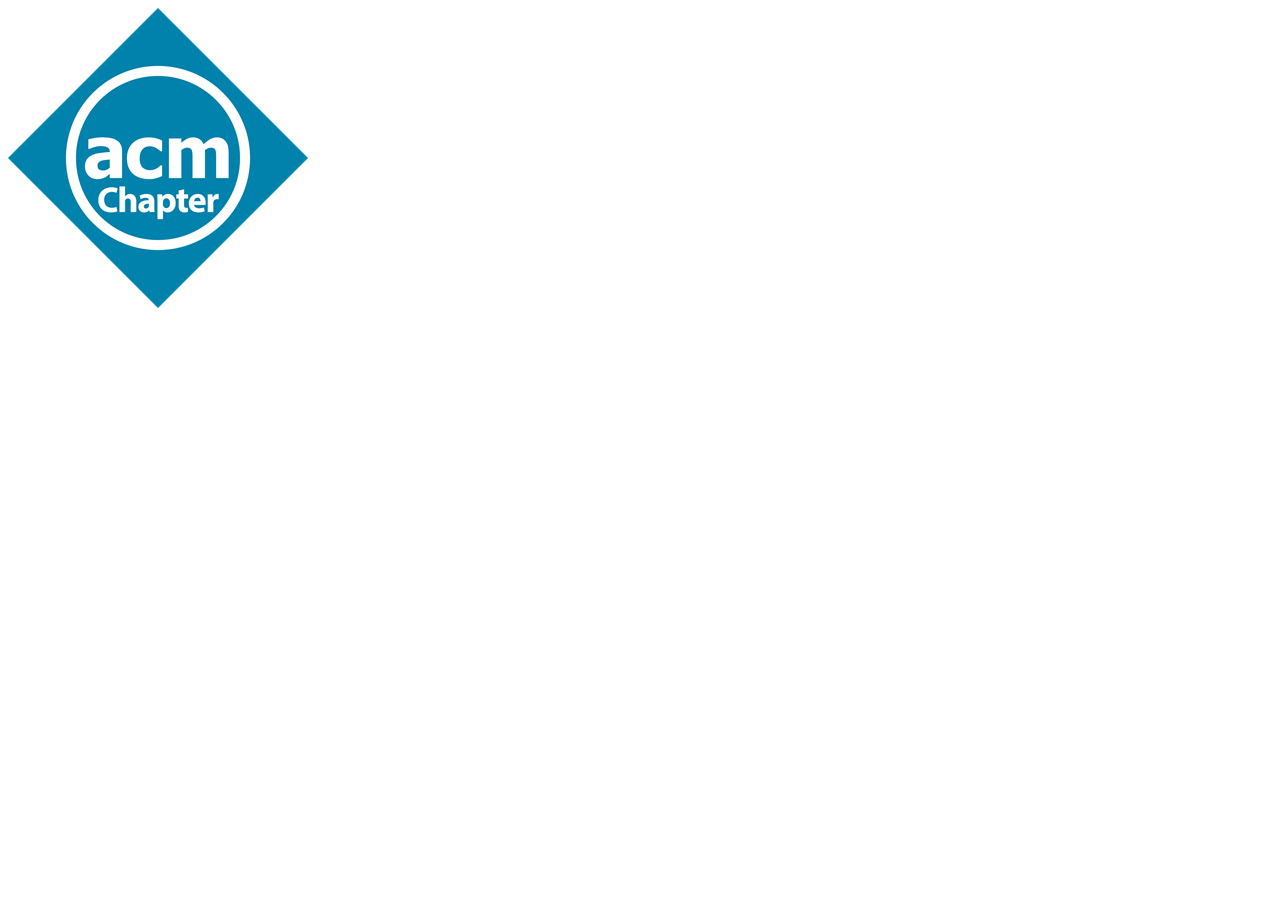
<file: loader2/index.html>
<!DOCTYPE html>
<html lang="en">
<head>
    <meta charset="UTF-8">
    <meta name="viewport" content="width=device-width, initial-scale=1.0">
    <link rel="stylesheet" href="style.css">

</head>
<body>
    <div class="fade-in">
        <img src="acm-logo-0E4647935C-seeklogo.com.png">
     </div>
     
</body>
</html>
</file>
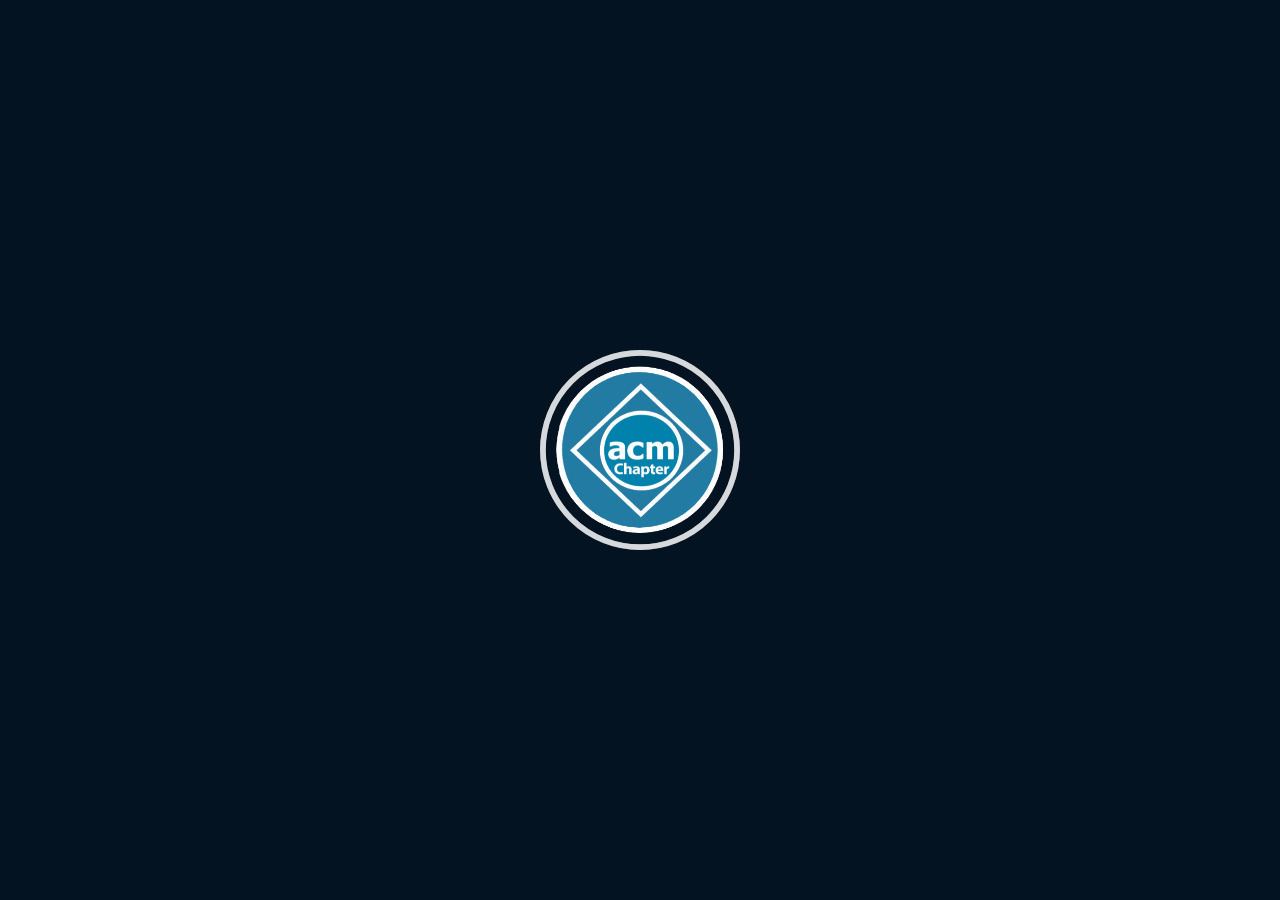
<file: test/index.html>
<!DOCTYPE html>
<html lang="en">
  <head>
    <link rel="stylesheet" type="text/css" href="styles.css">
  </head>
<body>
  <div class="avatar">
    <img src="acm circ.png">
  </div>
</body>
</html>
</file>
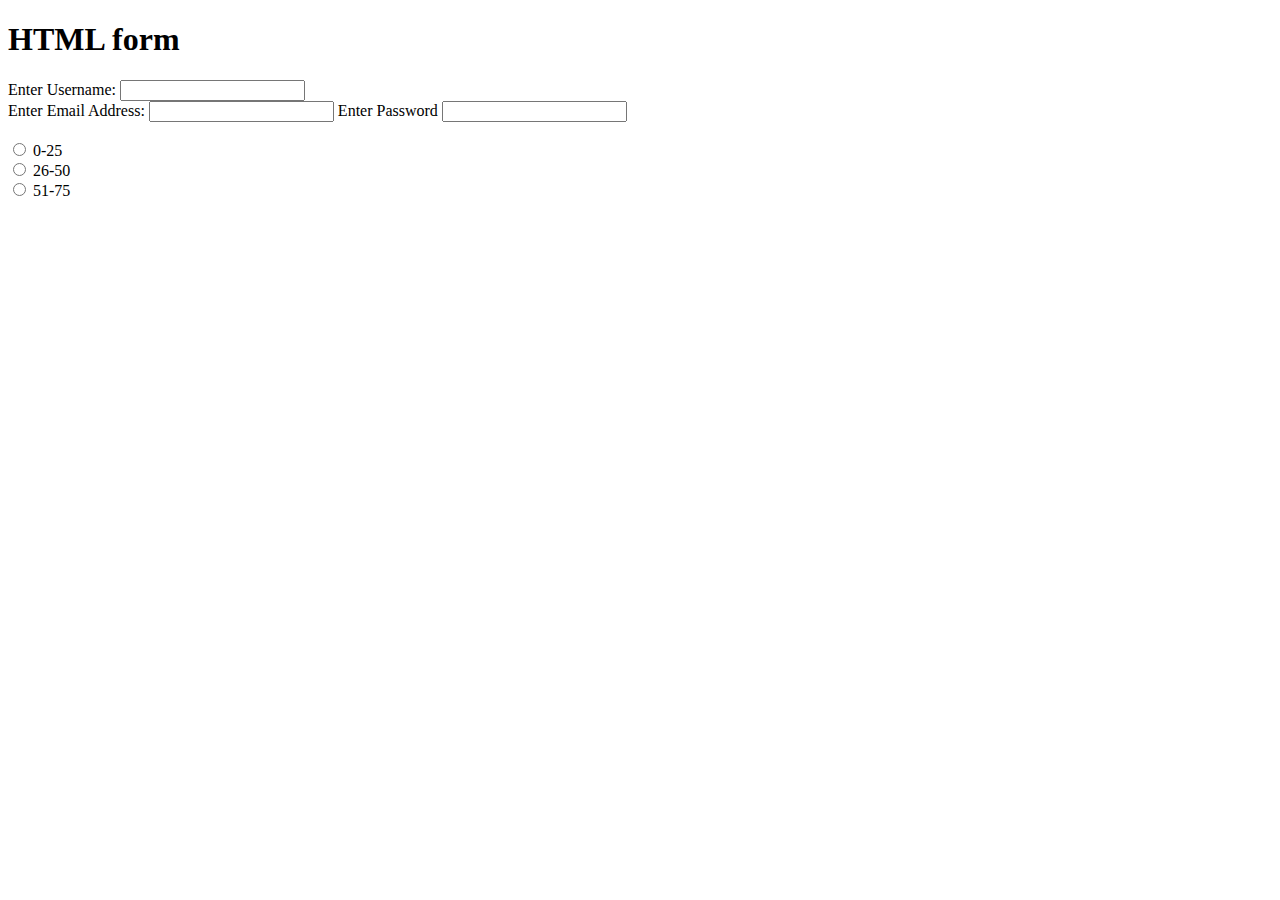
<file: vid3.html>
<!DOCTYPE html>
<html>
    <head>
        <title> Learning HTML </title>
    </head>
        <body>
            
    <h1>HTML form</h1>
    <form>
        <label for="username">Enter Username:</label>
        <input type="text" id="username">
        <br>
        <label for="email">Enter Email Address:</label>
        <input type="email" id="email" >
        <label for="password">Enter Password</label>
        <input type="password" id="password">
<br><br>
        <input type="radio" name="age" value="0-25" id="opt1">
        <label for="opt1">0-25</label>
        <br>
        <input type="radio" name="age" value="26-50" id="opt2">
        <label for="opt2">26-50</label>
        <br>
        <input type="radio" name="age" value="51-75" id="opt3">
        <label for="opt3">51-75</label>

    </form>

        </body>

</html>
</file>
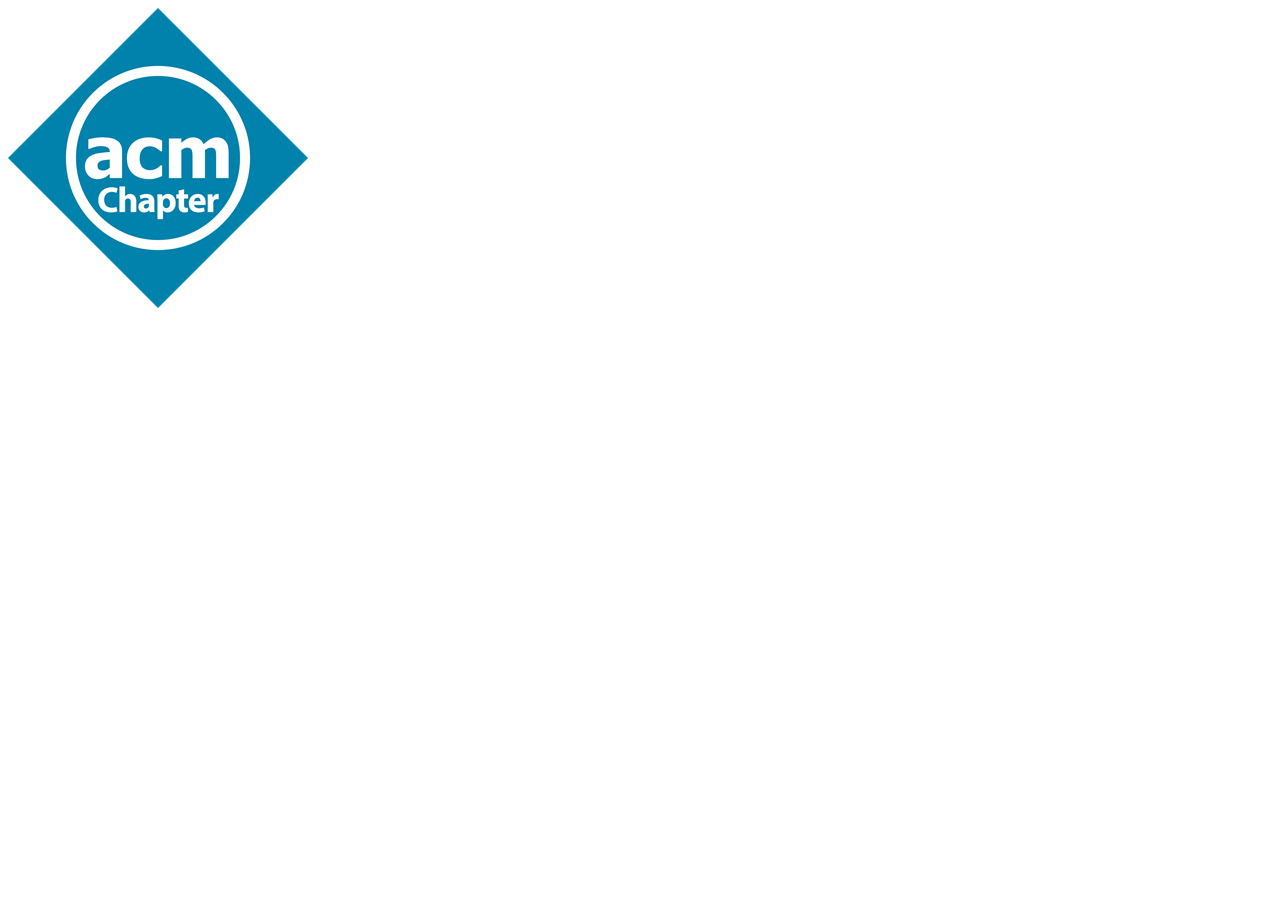
<file: loader2/index2.html>
<!DOCTYPE html>
<html lang="en">
<head>
    <meta charset="UTF-8">
    <meta name="viewport" content="width=device-width, initial-scale=1.0">
    <link rel="stylesheet" href="style.css">

</head>
<body>
    <div class="fade-in">
        <img src="acm-logo-0E4647935C-seeklogo.com.png">
     </div>
     
</body>
</html>
</file>
<file: loader2/style.css>
.fade-in {
    animation: fadeIn ease 5s;
    -webkit-animation: fadeIn ease 5s;
    -moz-animation: fadeIn ease 5s;
    -o-animation: fadeIn ease 5s;
    -ms-animation: fadeIn ease 5s;
  }@keyframes fadeIn {
    0% {
      opacity:0;
    }
    100% {
      opacity:1;
    }
  }
  
  @-moz-keyframes fadeIn {
    0% {
      opacity:0;
    }
    100% {
      opacity:1;
    }
  }
  
  @-webkit-keyframes fadeIn {
    0% {
      opacity:0.2;
    }
    100% {
      opacity:1;
    }
  }
  
  @-o-keyframes fadeIn {
    0% {
      opacity:0.2;
    }
    100% {
      opacity:1;
    }
  }
  
  @-ms-keyframes fadeIn {
    0% {
      opacity:0.2;
    }
    100% {
      opacity:1;
  }
</file>
<file: test/styles.css>
body {
  align-items: center;
  background: #031322;
  display: flex;
  height: 100%;
  justify-content: center;
  margin: 0;
}

html {
  height: 100%;
}

.avatar {
  height: 200px;
  position: relative;
  width: 200px;
}

.avatar img {
  border-radius: 9999px;
  height: 100%;
  position: relative;
  width: 100%;
  z-index: 2;
}

@keyframes cycle-colors {
  0% { border-color: hsl(0, 100%, 50%); }
  25% { border-color: hsl(90, 100%, 50%); }
  50% { border-color: hsl(180, 100%, 50%); }
  75% { border-color: hsl(270, 100%, 50%); }
  100% { border-color: hsl(360, 100%, 50%); }
}

@keyframes pulse {
  to {
    opacity: 0;
    transform: scale(1);
  }
}

.avatar::before,
.avatar::after {
  animation: pulse 2s linear infinite;
  border: #fff solid 8px;
  border-radius: 9999px;
  box-sizing: border-box;
  content: ' ';
  height: 140%;
  left: -20%;
  opacity: .6;
  position: absolute;
  top: -20%;
  transform: scale(0.714);
  width: 140%;
  z-index: 1;
}

.avatar::after {
  animation-delay: 1s;
}


/* .avatar:hover::before,
.avatar:hover::after {
  animation: pulse 1s linear infinite, cycle-colors 6s linear infinite;
}

.avatar:hover::after {
  animation-delay: .5s;
}
 */
</file>
